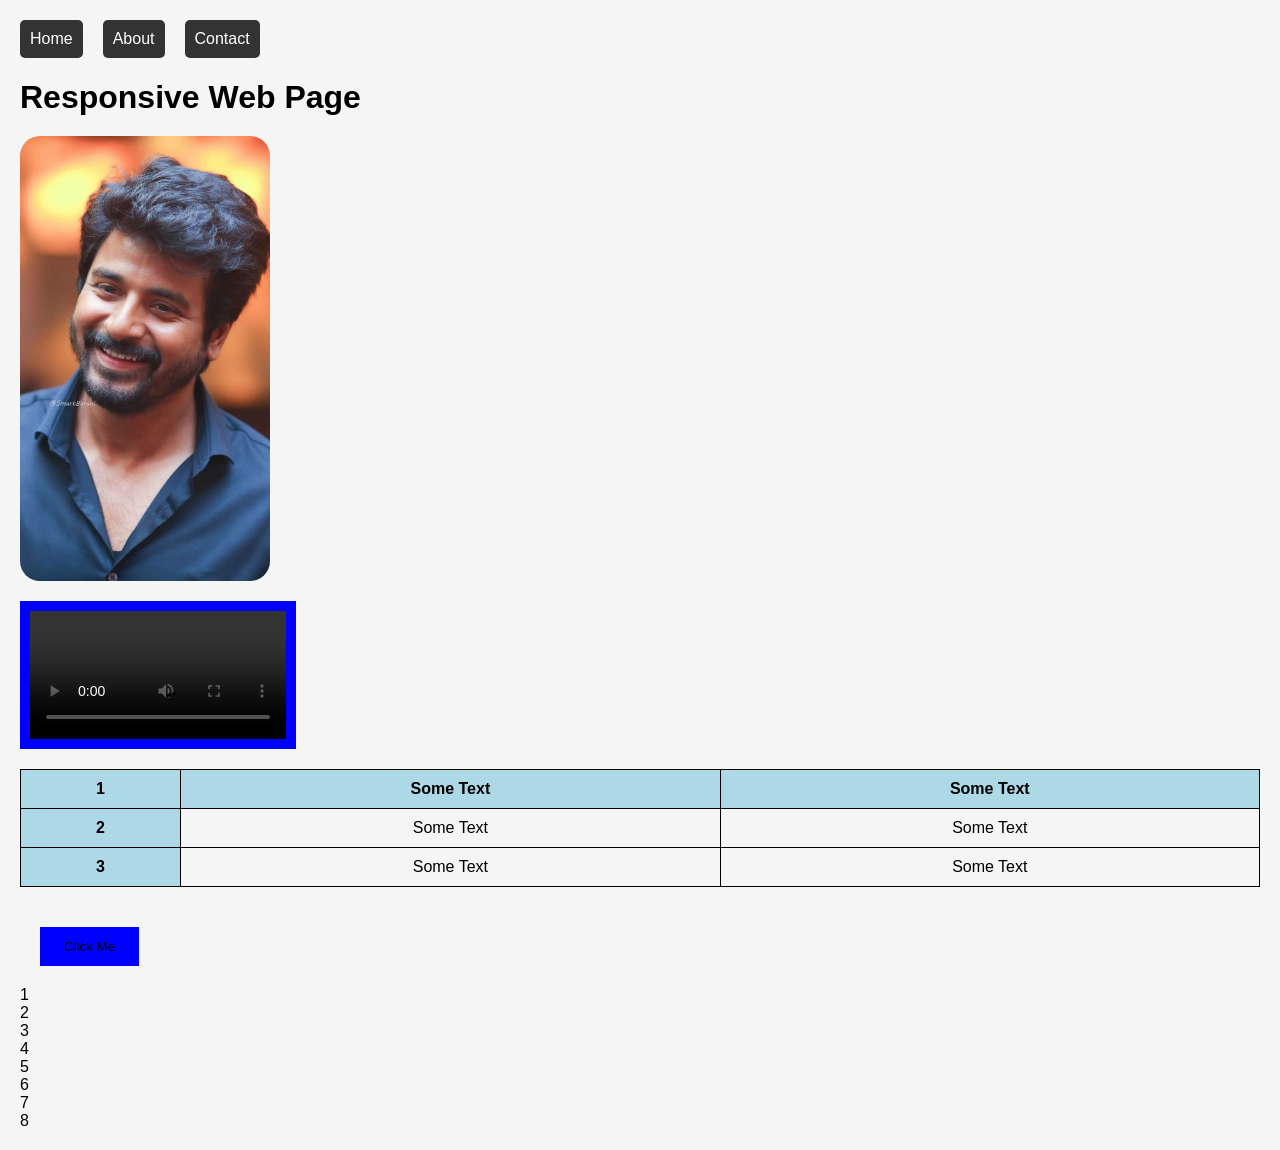
<file: Task1.html>
<!DOCTYPE html>
<html lang="en">
<head>
    <meta charset="UTF-8">
    <meta name="viewport" content="width=device-width, initial-scale=1.0">
    <title>Responsive web Page</title>
    <link rel="stylesheet" href="Task1.css">
</head>
<body>

    <!-- Navbar -->
    <nav>
        <a href="#">Home</a>
        <a href="#">About</a>
        <a href="#">Contact</a>
    </nav>

    <!-- Heading -->
    <h1>Responsive Web Page</h1>

    <!-- Image -->
    <img src="siva1.jpg" >

    <!-- Video -->
    <video controls>
        <source src="vid1.mp4" type="mersal/mp4">
        Your browser does not support video.
    </video>

    <!-- Table -->
    <table>
        <tr>
            <th>1</th>
            <th>Some Text</th>
            <th>Some Text</th>
        </tr>
        <tr>
            <th>2</th>
            <td>Some Text</td>
            <td>Some Text</td>
        </tr>
        <tr>
            <th>3</th>
            <td>Some Text</td>
            <td>Some Text</td>
        </tr>
    </table>

    <!-- Button -->
    <button>Click Me</button>

    <!-- Grid -->
    <div class="grid">
        <div class="item">1</div>
        <div class="item">2</div>
        <div class="item">3</div>
        <div class="item">4</div>
        <div class="item">5</div>
        <div class="item">6</div>
        <div class="item">7</div>
        <div class="item">8</div>
    </div>

</body>
</html>
</file>
<file: Task1.css>
body{
    font-family: Arial, sans-serif;
    margin: 20px;
    background-color:whitesmoke;
}

nav{
    display: flex;
    flex-direction: column;
    gap: 10px;
    margin-bottom: 20px;
}

nav a{
    text-decoration: none;
    background-color: #333;
    color: white;
    padding: 10px;
    text-align: center;
    border-radius: 5px;
}

@media (min-width:768px){
    nav{
        flex-direction: row;
        gap: 20px;
    }
}


h1{
    margin-bottom: 20px;
}
img{
    width: 250px;
    border-radius: 20px;
    display: block;
    margin-bottom: 20px;
}
video{
    width: 20vw;
    padding: 10px;
    background-color: blue;
    display: block;
    margin-bottom: 20px;
}

table{
    width: 100%;
    border-collapse: collapse;
    margin: 20px 0;
}

th,td{
    border: 1px solid black;
    padding: 10px;
    text-align: center;
}

th{
    background-color:lightblue;
}

button{
    border: none;
    padding: 12px 24px;
    background-color: blue;
    cursor: pointer;
    margin: 20px;
    transition: 0.3s;
}

button:hover{
    background-color: gray;
    color: white;
}
.grid-container{
    display: grid;
    grid-template-columns: repeat(4,1fr);
    gap: 10px;
    margin-top: 20px;
}

.box{
    background-color:lightblue;
    padding: 30px;
    text-align: center;
    font-size: 20px;
}
@media (max-width:767px){
    .grid-container{
        grid-template-columns: repeat(2,1fr);
    }
}
</file>
